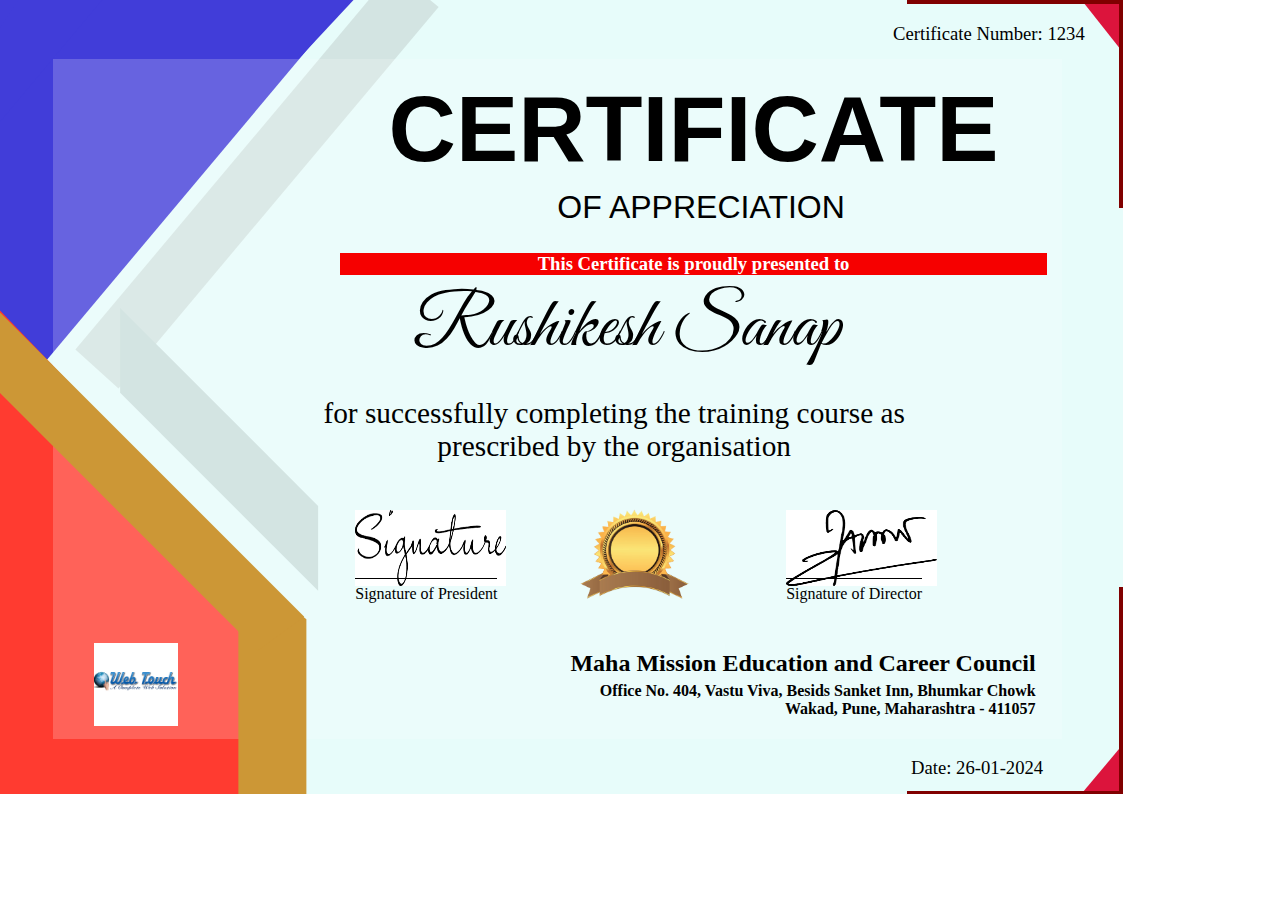
<file: SubmittedAssignments/Rushikes_ D_Sanap_no_4/index.html>
<!DOCTYPE html>
<html>

<head>
	<link rel="stylesheet" type="text/css" href="./css/style.css">
	<link rel="stylesheet" type="text/css" href="./css/style.scss">
	<link href="https://fonts.googleapis.com/css2?family=Great+Vibes&display=swap" rel="stylesheet">
</head>

<body>
	<!--Certificate Wrapper-->
	<div class="certificate-wrapper">

		<!--Certificate background-->
		<div class="certificate-background">
			<div class="recttop"></div>
			<div class="rectleft"></div>
			<div class="tri1"></div>
			<div class="tri2"></div>
			<div class="tri3"></div>
			<div class="boxx"></div>
			<div class="rectbtm"></div>
			<div class="rectright"></div>
			<div class="tri4"></div>
			<div class="tri5"></div>
			<div class="tri6"></div>
			<div class="boxbtm"></div>
			<div class="boxtop"></div>
		</div>

		<!--Content of Certificate-->
		<div class="certificate-content">
			<div class="title">CERTIFICATE</div>
			<div class="sr-no">Certificate Number: 1234</div>
			<div class="date">Date: 26-01-2024</div>

			<div class="subtitle"><b>OF APPRECIATION</b></div>
			<div class="certificate-logo">
				<img src="./img/certificate-logo.png">
			</div>

			<!-- Content -->
			<div class="initial-content">This Certificate is proudly presented to</div>
			<div class="candidate-name">Rushikesh Sanap</div>
			<div class="main-content">for successfully completing the training course as<br> prescribed by the
				organisation</div>

			<img class="sign-president-img" src="./img/president.png">
			<div class="sign-president">Signature of President</div>

			<img class="sign-director-img" src="./img/director.png">
			<div class="sign-director">Signature of Director</div>

			<div class="org-logo">
				<img src="./img/org-logo.png">
			</div>

			<div class="org-name">Maha Mission Education and Career Council</div>
			<div class="org-address">
				<p>Office No. 404, Vastu Viva, Besids Sanket Inn, Bhumkar Chowk</p>
				<p>Wakad, Pune, Maharashtra - 411057</p>
			</div>
		</div>
	</div>
</body>

</html>
</file>
<file: SubmittedAssignments/Rushikes_ D_Sanap_no_4/css/style.css>
@font-face {
  font-family: sub;
  src: url("../fonts/AlexBrush-Regular.ttf");
}
@font-face {
  font-family: cname;
  src: url("../fonts/New Walt Disney.ttf");
}
*{
	margin: 0%;
	padding: 0%;
}
@media all{
	body.printView, body.printView:before, body.printView:after { 
		border : none !important;
	}
	.certificate-wrapper {
	  overflow: hidden;
	  width: 297mm;
	  height: 210mm;
	  position: relative;
	 
	  line-height: normal;
	}
	.certificate-wrapper .certificate-background {
	  /*position : absolute;*/
	  left: 0mm;
	  top: auto;
	  width: 297mm;
	  height: 210mm;
	  background-color: rgb(231, 252, 250);
	  overflow: hidden;
	  position: relative;
	}
	.certificate-wrapper .certificate-background .recttop {
	     
	  left: -93.5mm;
	  bottom: 3px;
	  width: 180.5mm;
	  height: 15.5mm;
	  background: #413dd9 !important;
	  transform: skewX(-43deg);
	  position: relative;
	}
	.certificate-wrapper .certificate-background .rectleft {
	  width: 14.5mm;
	  height: 106mm;
	  top: -3.5mm;
	  
	  background: #413dd9 !important;
	  transform: skewY(-56deg);
	  position: absolute;
	}
	.certificate-wrapper .certificate-background .tri1 {
	   left: -42mm;
	   top: -50mm;
	   width: 33mm;
	   height: 174mm;
	   border-style: solid;
	   border-width: 33pt 142pt 18pt 0;
	   border-color: #413dd9!important;
	   position: absolute;
	   rotate: 40deg;
	}
	.certificate-wrapper .certificate-background .tri2 {
	  
		   left: -43mm;
		   top: -56mm;
		   width: 117mm;
		   height: 131mm;
		   border-style: solid;
		   border-width: 1pt 44pt 2pt 0px;
		   border-color: transparent #d3e4e2 transparent transparent !important;
		   position: absolute;
		   rotate: 40deg;
	}
	.certificate-wrapper .certificate-background .tri3 {
	     /* position: absolute; */
		 left: -1mm;
		 bottom: -98mm;
		 width: 106mm;
		 height: 114mm;
		 border-style: solid;
		 border-width: 130pt 183pt 191pt 0pt;
		 border-color: transparent  #FF3B30 transparent transparent !important;
		 position: absolute;
		 rotate: 180deg;
	  	  
	}
	.certificate-wrapper .certificate-background .boxx {
	  /* position : absolute; */
	  left: 14mm;
	  top: 0mm;
	  width: 267mm;
	  height: 180mm;
	  background-color: #ffffff !important;
	  opacity: 0.2;
	  position: relative;
	}
	.certificate-wrapper .certificate-background .rectbtm {
	  /*position : absolute;*/
	 
	  left: -8mm;
	  top: 227.5mm;
	  width: 160mm;
	  height: 18mm;
	  background: #cc9736 !important;
	  transform: skewX(-39deg);
	  position: absolute;
	  rotate: 90deg;
	}
	.certificate-wrapper .certificate-background .rectright {
	  
	  right: 231mm;
	  top: 82mm;
	  width: 16mm;
	  height: 74mm;
	  background: #d3e4e2 !important;
	  transform: skewY(-45deg);
	  position: absolute;
	  rotate: 135deg;
	}
	.certificate-wrapper .certificate-background .tri4 {
	  
		left: -115mm;
		top: 46mm;
		width: 132mm;
		height: 130mm;
		border-style: solid;
		border-width: 187pt 43pt 7pt 0;
		border-color: transparent #cc9736 transparent transparent !important;
		position: absolute;
		rotate: -45deg;
	}
	.certificate-wrapper .certificate-background .tri5 {
		left: 283mm;
		top: -13mm;
		width: 0mm;
		height: 0mm;
		border-style: solid;
		border-width: 37pt 55pt 34pt 0;
		border-color: transparent #DC143C transparent transparent !important;
		position: absolute;
		rotate: 20deg;
	}
	.certificate-wrapper .certificate-background .tri6 {
		left: 285mm;
		bottom: -9mm;
		width: 0mm;
		height: 0mm;
		border-style: solid;
		border-width: 30pt 0 27pt 45pt;
		border-color: transparent transparent transparent #DC143C !important;
		position: absolute;
		rotate: 161deg;
	}
	.certificate-wrapper .certificate-background .boxbtm {
	  right: 0mm;
      top: 155.3mm;
      width: 56mm;
      height: 54mm;
      border-right: 3pt solid #800000 !important;
      border-bottom: 3pt solid #800000 !important;
      position: absolute;
	}
	.certificate-wrapper .certificate-background .boxtop {
	  left: 240mm;
	  top: 0mm;
	  width: 56mm;
	  height: 54mm;
	  border-top: 3pt solid #800000 !important;
	  border-right: 3pt solid #800000 !important;
	  position: absolute;
	}
	.certificate-wrapper .certificate-content {
	  top: 20mm;
	  right: 20mm;
	  bottom: 20mm;
	  left: 20mm;
	  position: absolute;
	}
	.certificate-wrapper .certificate-content .title {
	  position: absolute;
	  left: 70mm;
	  /* top: 15mm; */
	  right: 0mm;
	  font-size: 70pt;
	  /* text-shadow: 2mm 2mm 2mm #DB7093 !important; */
	  text-align: center;
	  margin: auto;
	  font-weight: bolder;
	  font-family :'Segoe UI', Tahoma, Geneva, Verdana, sans-serif;
	  line-height: normal;
	}
	.certificate-wrapper .certificate-content .sr-no {
	  position: absolute;
	  right: -10mm;
	  top: -14mm;
	  font-size: 14pt;
	  position: absolute;
	}
	.certificate-wrapper .certificate-content .org-logo {
	  left: 5mm;
	  bottom: 0mm;
	  position: absolute;
	  z-index: 2;
	  width: 79mm;
	  height: 20mm;
	}
	.certificate-wrapper .certificate-content .org-logo img {
	  width: auto;
	  max-height: 22mm;
	  max-width: 100%;
	}
	.certificate-wrapper .certificate-content .subtitle {
	  position: absolute;
	  left: 74mm;
	  top: 30mm;
	  right: 0mm;
	  font-weight: lighter;
	  font-family: 'Segoe UI', Tahoma, Geneva, Verdana, sans-serif;
	  font-size: 24pt;
	  text-align: center;
	  margin: auto;
	}
	.certificate-wrapper .certificate-content .initial-content {
	  left: 70mm;
	  top: 47mm;
	  right: 0mm;
	  font-weight: bold;
	  font-size: 14pt;
	  text-align: center;
	  display: inline;
	  margin: auto;
	  position: absolute;
	  background-color: #f60000;
	  color: white;
	}

	.certificate-wrapper .certificate-content .candidate-name {
	  /* position: absolute;*/
	  left: 35mm;
      top: 55mm;
      right: 0mm;
      font-family: Great Vibes, cursive;
      font-size: 55pt;
      text-align: center;
      margin: auto;
      position: absolute;
	}
	.certificate-wrapper .certificate-content .main-content {
	  position: absolute;
	  left: 43mm;
	  top: 85mm;
	  right: 15mm;
	  font-size: 22pt;
	  text-align: center;
	  margin: auto;
	  position: absolute;
	  border: none;
	  line-height: normal;

	}

	.certificate-wrapper .certificate-content .main-content p {
		margin-top: 5mm;
	}
	
	.certificate-wrapper .certificate-content .certificate-logo {
	  position: absolute;
	  left: 130mm;
      bottom: 27mm;
      right: 15mm;
      position: absolute;
      z-index: 1;
	}
	.certificate-wrapper .certificate-content .certificate-logo img {
	  width: auto;
	  height: 30mm;
	  max-width: 60mm;
	}
	.certificate-wrapper .certificate-content .date {
	  position: absolute;
	  left: auto;
	  bottom: -16mm;
	  right: 1mm;
	  font-size: 14pt;
	  position: absolute;
	}
	
	.certificate-wrapper .certificate-content .sign-president-img
	{
		top: 115mm;
		left: 74mm;
		width : 40mm;
		height : 20mm;
		position : absolute;
	}
	.certificate-wrapper .certificate-content .sign-director-img
	{
		top : 115mm;
		left: 188mm;
		width : 40mm;
		height : 20mm;
		position : absolute;
	}
	.certificate-wrapper .certificate-content .sign-director {
	  left: 188mm;
	  top: 133mm;
	  font-size: 12pt;
	  border-top: 0.5pt solid;
	  line-height : 8mm;
	  position: absolute;
	}
	.certificate-wrapper .certificate-content .sign-president {
	  left: 74mm;
	  top: 133mm;
	  font-size: 12pt;
	  border-top: 0.5pt solid;
	  line-height : 8mm;
	  position: absolute;
	}
	.certificate-wrapper .certificate-content .org-name {
	  position: absolute;
	  left: auto;
	  bottom: 11mm;
	  right: 3mm;
	  text-align: right;
	  font-size: 18pt;
	  font-weight: bold;
	  position: absolute;
	}
	.certificate-wrapper .certificate-content .org-address {
	  right: 3mm;
	  bottom: 0mm;
	  width: 170mm;
	  text-align: right;
	  font-size: 12pt;
	  font-weight: bold;
	  position: absolute;
	}
	.certificate-wrapper .certificate-content .org-address p {
	  margin-bottom: 0mm;
	  margin-top : 0mm;
	}

}
</file>
